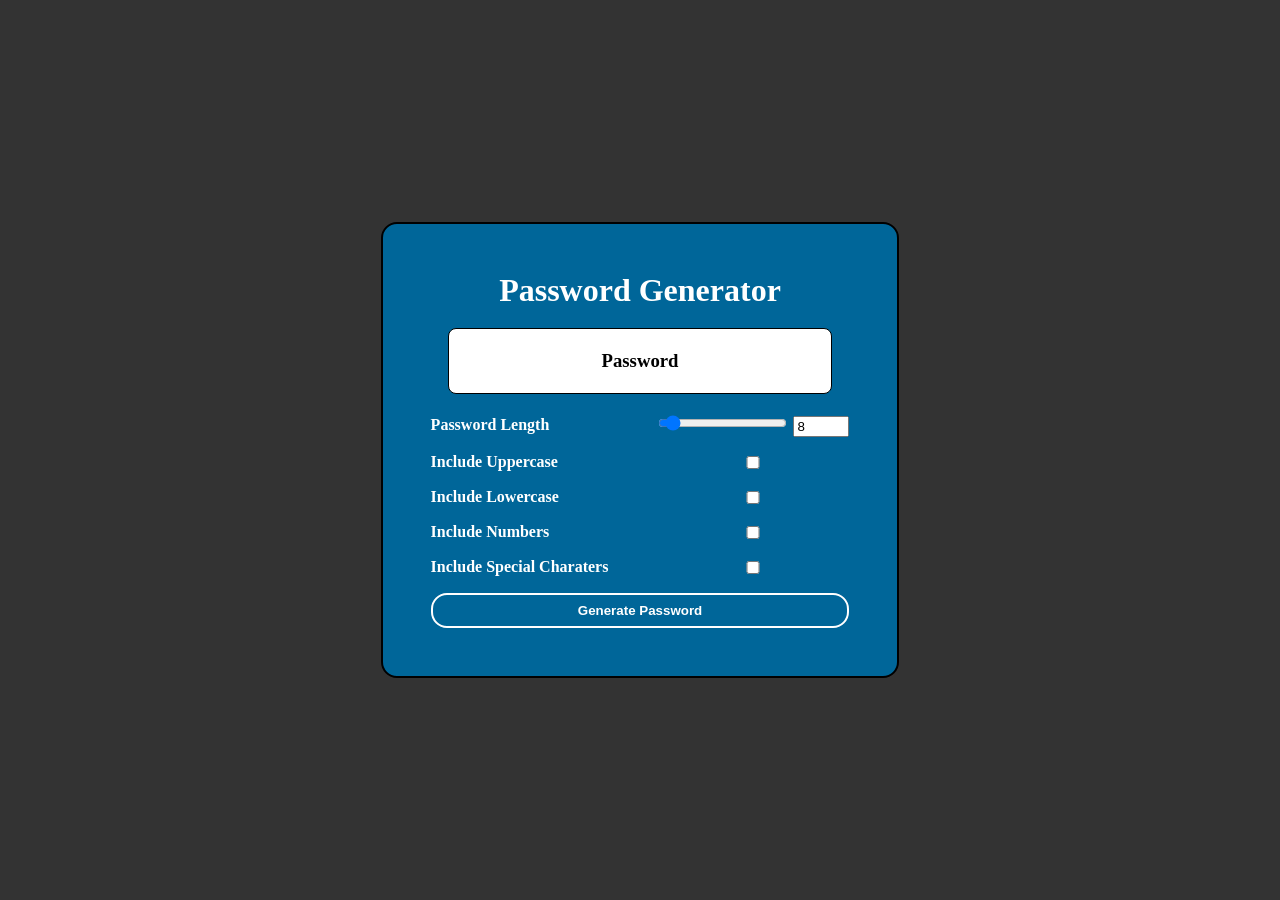
<file: index.html>
<!DOCTYPE html>
<html lang="en">
<head>
    <meta charset="UTF-8">
    <meta name="viewport" content="width=device-width, initial-scale=1.0">
    <script src="script.js" defer></script>
    <link rel="stylesheet" href="style.css">
    <title>Password Generator</title>

</head>
<body>
  

  <div class="container">
    
    <h1 class="title">Password Generator</h1>
    <h3 class="display" id="passwordDisplay">Password</h3>

      <form id="passwordGenerator" class="form">
        <label for="characterAmountNumber">Password Length</label>
        <div>
        <input type="range" min="1" max="128" value="8" id="lengthRange">
        <input type="number" min="1" max="128" value="8" id="lengthNumber">
        </div>
        <label for="includeUppercase">Include Uppercase</label>
        <input type="checkbox"id="includeUppercase">

        <label for="includeLowercase">Include Lowercase</label>
        <input type="checkbox"id="includeLowercase">

        <label for="includeNumbers">Include Numbers</label>
        <input type="checkbox"id="includeNumbers">

        <label for="SpecialCharacters">Include Special Charaters</label>
        <input type="checkbox"id="includeSpecialCharacters">

        <button type="submit" class="btn">Generate Password</button>

      </form>
       
      </div>

    </div>
  </div>
</body>
</html>
</file>
<file: style.css>
body{
  background-color: #333333;
  margin: 0;
  color: white;
  display: flex;
  min-height: 100vh;
  justify-content: center;
  align-items: center; 
  font-family: Georgia, 'Times New Roman', Times, serif;
}

.container{
  background-color: #006699;
  padding: 3rem;
  border-radius: 1rem;
  border: 2px solid black;
  display: flex;
  justify-content: center;
  align-items: center;
  flex-direction: column;
}

.form {
  display: grid;
  grid-template-columns: auto auto;
  row-gap: 1rem;
  column-gap: 3rem;
  justify-content: center;
  align-items: center;
}

.title{
  margin: 0;
  text-align: center;

}

label{
  font-weight: bold; 
}

.display{
background-color: white;
color: black;
padding: 1rem;
border: 1px solid black;
height: 2rem;
width: 350px;
display: flex;
justify-content: center;
align-items: center;
word-break: break-all;
border-radius: .5rem;
}

.btn{
  grid-column: span 2;
  background-color: transparent;
  border: 2px solid white;
  color: white;
  padding: .5rem 1rem;
  font-weight: bold;
  cursor: pointer;
  border-radius: 1rem;
}

.btn:hover{
  background-color: #ffffff33;
}
</file>
